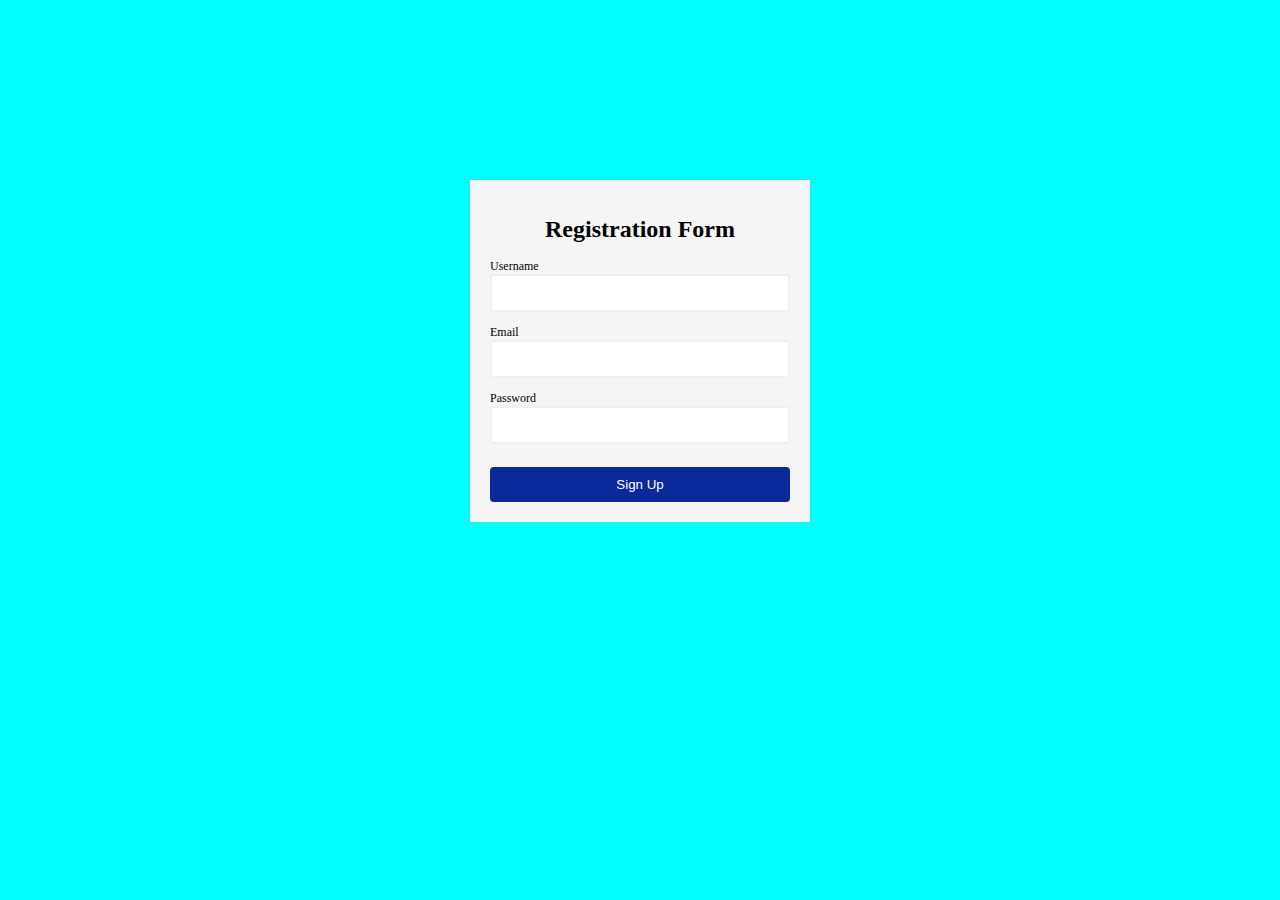
<file: index.html>
<!DOCTYPE html>
<html lang="en">
  <head>
    <meta charset="UTF-8" />
    <meta name="viewport" content="width=device-width, initial-scale=1.0" />
    <title>Document</title>

    <style>
      body {
        background-color: aqua;
      }

      #form {
        width: 300px;
        margin: 20vh auto 0 auto;
        padding: 20px;
        background-color: whitesmoke;
        font-size: 12px;
      }

      #form h1 {
        color: black;
        text-align: center;
      }

      #form button {
        padding: 10px;
        margin-top: 10px;
        width: 100%;
        color: white;
        background-color: rgb(10, 41, 154);
        border: none;
        border-radius: 4px;
      }

      .input-control {
        display: flex;
        flex-direction: column;
      }

      .input-control input {
        border: 2px solid #f0f0f0;
        border-radius: 4px;
        display: block;
        font-size: 12px;
        padding: 10px;
      }

      .input-control input:focus {
        outline: 0;
      }

      .input-control.success input {
        border-color: green;
      }

      .input-control.error input {
        border-color: red;
      }

      .input-control .error {
        color: #ff3860;
        font-size: 9px;
        height: 13px;
      }
    </style>
  </head>
  <body>
    <div class="container">
      <form id="form" action="/">
        <h1>Registration Form</h1>
        <div class="input-control">
          <label for="username">Username</label>
          <input type="text" id="username" name="username" />
          <div class="error"></div>
        </div>

        <div class="input-control">
          <label for="email">Email</label>
          <input type="text" id="email" name="email" />
          <div class="error"></div>
        </div>

        <div class="input-control">
          <label for="password">Password</label>
          <input type="password" id="password" name="password" />
          <div class="error"></div>
        </div>

        <button type="submit">Sign Up</button>
      </form>
    </div>

    <script>
      const form = document.getElementById("form");
      const username = document.getElementById("username");
      const email = document.getElementById("email");
      const password = document.getElementById("password");

      form.addEventListener("submit", e => {
        e.preventDefault();

        validateInputs();
      });

      const setError = (element, message) => {
        const inputControl = element.parentElement;
        const errorDisplay = inputControl.querySelector(".error");

        errorDisplay.innerText = message;
        inputControl.classList.add("error");
        inputControl.classList.remove("success");
      };

      const setSuccess = element => {
        const inputControl = element.parentElement;
        const errorDisplay = inputControl.querySelector(".error");

        errorDisplay.innerText = "";
        inputControl.classList.add("success");
        inputControl.classList.remove("error");
      };

      const isValidEmail = email => {
        const re = /^[a-zA-Z0-9.!#$%&'*+/=?^_`{|}~-]+@[a-zA-Z0-9-]+(?:\.[a-zA-Z0-9-]+)*$/;
        return re.test(String(email).toLowerCase());
      };

      const validateInputs = () => {
        const usernameValue = username.value.trim();
        const emailValue = email.value.trim();
        const passwordValue = password.value.trim();

        if (usernameValue === "") {
          setError(username, "Username is required");
        } else {
          setSuccess(username);
        }

        if (emailValue === "") {
          setError(email, "Email is required");
        } else if (!isValidEmail(emailValue)) {
          setError(email, "Provide a valid email address");
        } else {
          setSuccess(email);
        }

        if (passwordValue === "") {
          setError(password, "Password is required");
        } else if (passwordValue.length < 8) {
          setError(password, "Password must be at least 8 character.");
        } else {
          setSuccess(password);
        }
      };
    </script>
  </body>
</html>
</file>
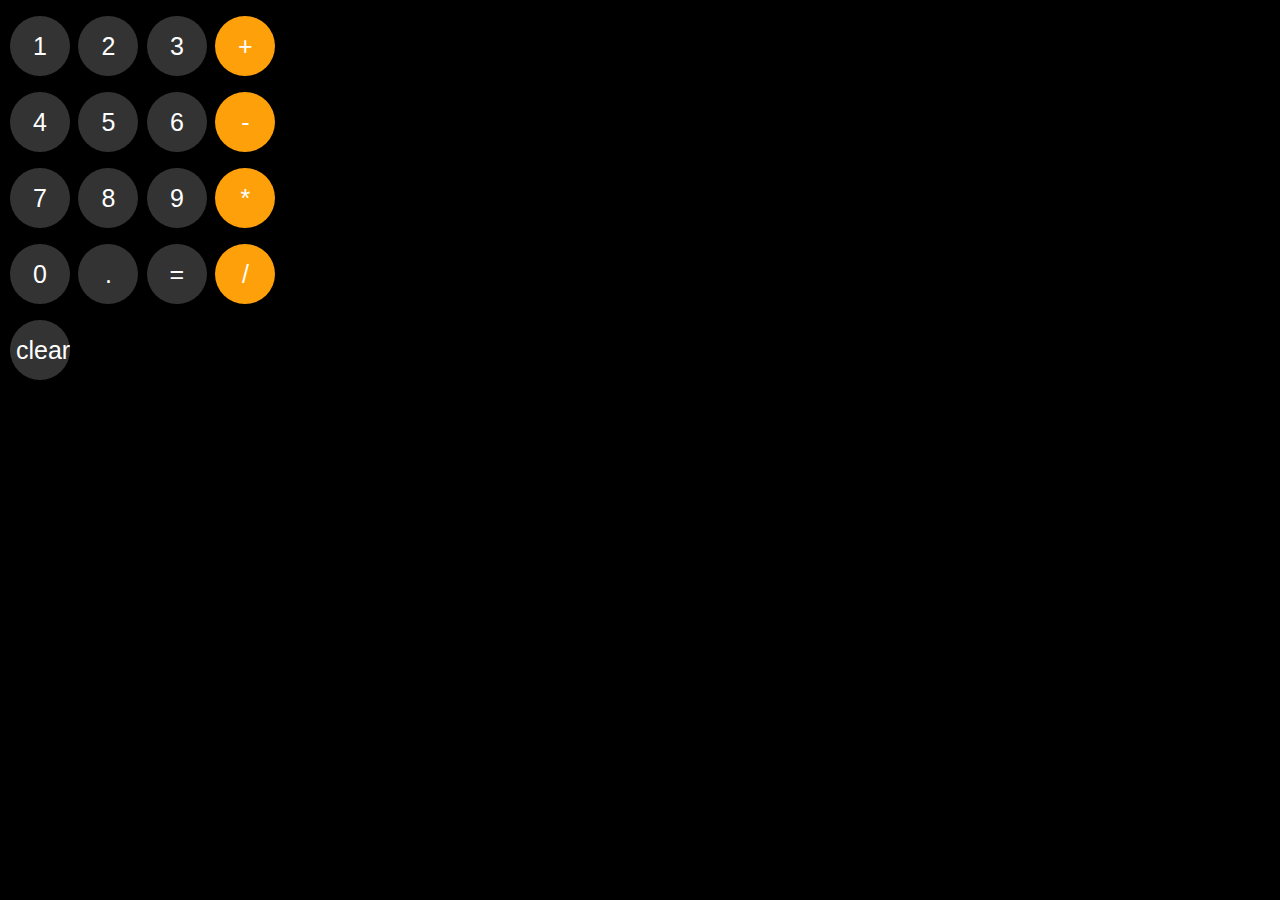
<file: Calculator/index.html>
<!DOCTYPE html>
<html lang="en">
<head>
    <meta charset="UTF-8">
    <meta name="viewport" content="width=device-width, initial-scale=1.0">
    <title>Document</title>
    <link rel="stylesheet" href="style.css">
</head>
<body>
    <p class="display-calculation"></p>
    <p class="row">
        <button class="digits" onclick="updateCalculation('1')">1</button>
        <button class="digits" onclick="updateCalculation('2')">2</button>
        <button class="digits" onclick="updateCalculation('3')">3</button>
        <button class="operators" onclick="updateCalculation('+')">+</button>
    </p>
    <p class="row">
        <button class="digits" onclick="updateCalculation('4')">4</button>
        <button class="digits" onclick="updateCalculation('5')">5</button>
        <button class="digits" onclick="updateCalculation('6')">6</button>
        <button class="operators" onclick="updateCalculation('-')">-</button>
    </p>
    <p class="row">
        <button class="digits" onclick="updateCalculation('7')">7</button>
        <button class="digits" onclick="updateCalculation('8')">8</button>
        <button class="digits" onclick="updateCalculation('9')">9</button>
        <button class="operators" onclick="updateCalculation('*')">*</button>
    </p>
    <p class="row">
        <button class="digits" onclick="updateCalculation('0')">0</button>
        <button class="digits" onclick="updateCalculation('.')">.</button>
        <button class="digits" onclick="calculation=eval(calculation);
        displayCalculation();
        // localStorage.setItem('calculation',calculation)
        ">=</button>
        <button class="operators" onclick="updateCalculation('/')">/</button>
    </p>
    <p class="row">
        <button class="digits" onclick="calculation='';
        displayCalculation();
        // localStorage.setItem('calculation',calculation)
        ">clear</button>
       
    </p>
    

    <script src="script.js"></script>
</body>
</html>
</file>
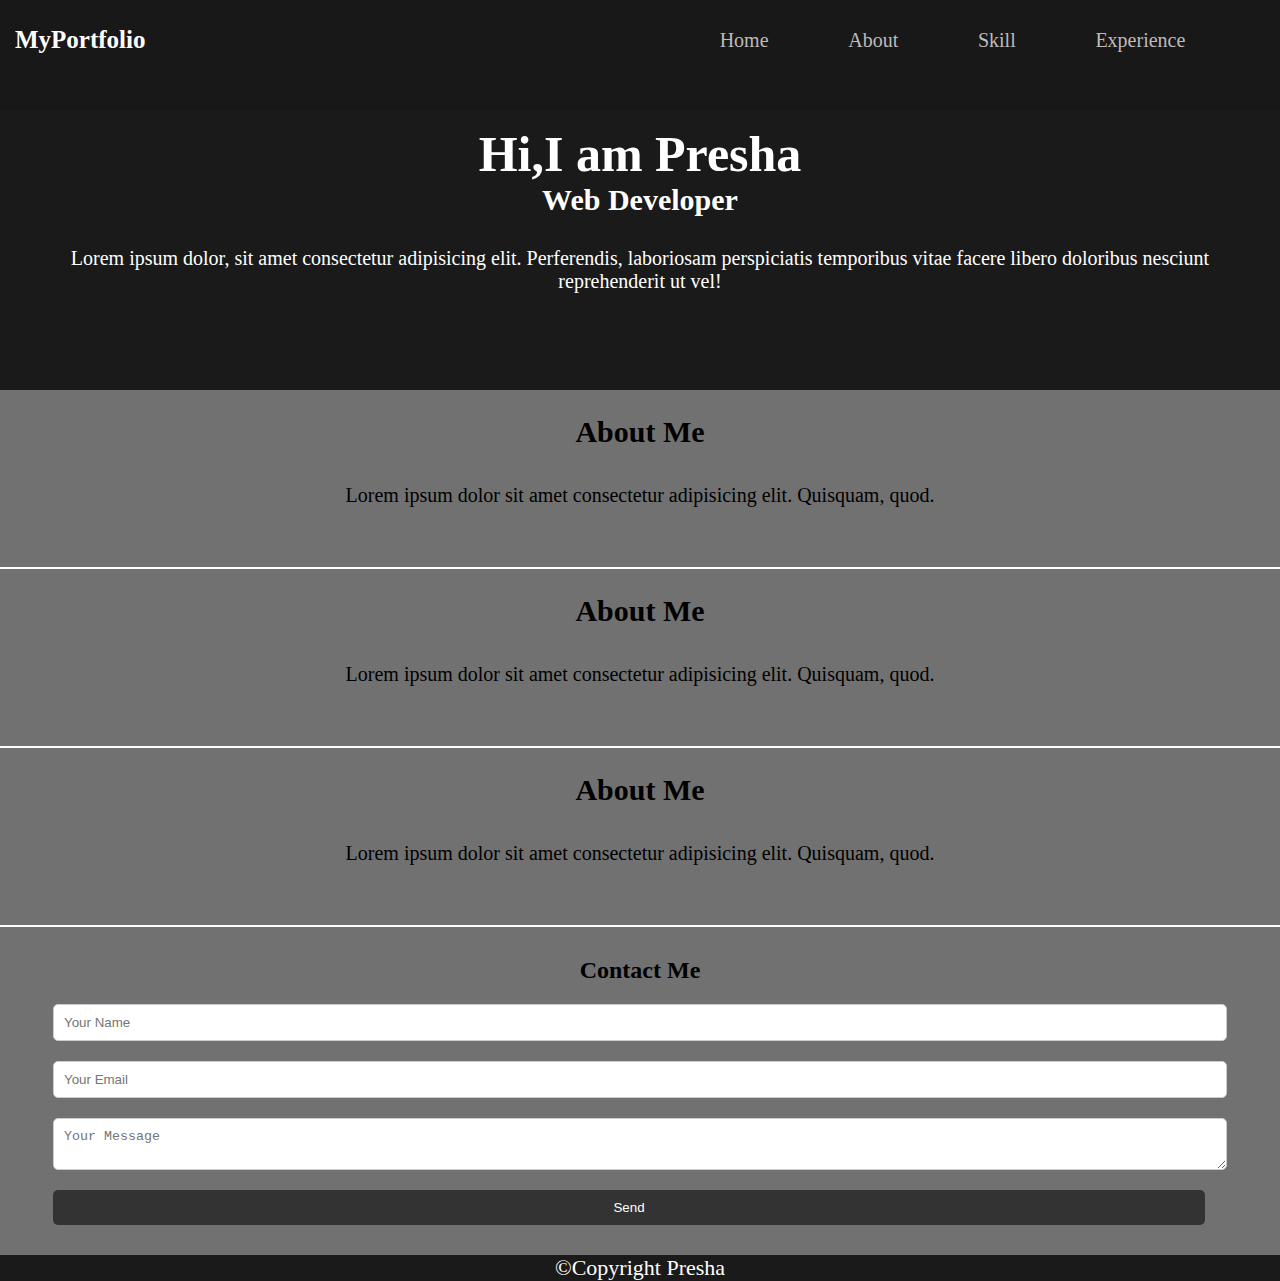
<file: EXP1/index.html>
<!DOCTYPE html>
<html lang="en">
<head>
    <meta charset="UTF-8">
    <meta name="viewport" content="width=device-width, initial-scale=1.0">
    <title>Portfolio</title>
    <style>
        *{
            margin: 0;
            padding: 0;
        }

        body{
            background-color: #717171;

        }

        #nav{
            padding: 15px;
           
            height: 80px;
            background-color: #191818;
            color: white;
            display: flex;
            justify-content: space-between;
            line-height: 50px;
        }

        .head{
            font-size: 25px;
            font-weight: bold;
        }

        .ul{
            width: 50%;
        }

        ul{
            display: flex;
            justify-content: space-evenly;
        }

        a{
            text-decoration: none;
            font-size: 20px;
            color: rgb(189, 187, 187);
        }

        a:active{
            color: white;
        }

        #main{
            text-align: center;

        }

        .left{
            
            background-color: #1a1a1a;
            color: white;
            height: 250px;
            padding: 15px ;
            
        }

        .name{
            font-size: 50px;
            font-weight: bold;
        }

        .job{
            font-size: 30px;
            font-weight: bold;
        }

        .info{
           margin: 10px;
           font-size: 20px;
           padding: 20px;

        }

        .head2{
            font-size: 30px;
            font-weight: bold;
            padding: 25px;
        }

        .info2{
            margin: 10px;
            font-size: 20px;
            padding-bottom: 50px;
        }
        .sep{
        
            height: 2px;
            background-color: rgb(255, 253, 253);
        }

        #contact{
            margin: 10px;
            display: flex;
            justify-content: center;
            align-items: center;
        }

        h2{
            margin: 20px;
        }

        form input,
      form textarea,
      form button {
        display: block;
        width: 90vw;
        margin-bottom: 20px;
        padding: 10px;
        border: 1px solid #ccc;
        border-radius: 5px;
      }

      form button {
        background-color: #333;
        color: #fff;
        border: none;
        cursor: pointer;
      }

      form button:hover {
        background-color: #555;
      }

        #footer{
            background-color: #1a1a1a;
            color: white;
            text-align: center;
            font-size: 22px;
        }

    </style>
</head>
<body>
    <div id="nav">
        <div class="head">
            MyPortfolio
        </div>
        <div class="ul">
            <ul>
                <a href="#home">Home</a>
                <a href="#about">About</a>
                <a href="#skill">Skill</a>
                <a href="#exp">Experience</a>
            </ul>
        </div>
    </div>

    <div id="main">
        <div class="left">
            <div class="name">Hi,I am Presha</div>
            <div class="job">Web Developer</div>
            <div class="info">Lorem ipsum dolor, sit amet consectetur adipisicing elit. Perferendis, laboriosam perspiciatis temporibus vitae facere libero doloribus nesciunt reprehenderit ut vel!</div>
        </div>

        <div id="about">
            <div class="head2">
                About Me
            </div>
            <div class="info2">
                Lorem ipsum dolor sit amet consectetur adipisicing elit. Quisquam, quod.
            </div>
            <div class="sep"></div>
        </div>

        <div id="skill">
            <div class="head2">
                About Me
            </div>
            <div class="info2">
                Lorem ipsum dolor sit amet consectetur adipisicing elit. Quisquam, quod.
            </div>
            <div class="sep"></div>
        </div>

        <div id="exp">
            <div class="head2">
                About Me
            </div>
            <div class="info2">
                Lorem ipsum dolor sit amet consectetur adipisicing elit. Quisquam, quod.
            </div>
            <div class="sep"></div>
        </div>

        
            <section id="contact" class="section">
                <div class="container">
                  <h2>Contact Me</h2>
                  <form>
                    <input type="text" placeholder="Your Name">
                    <input type="email" placeholder="Your Email">
                    <textarea placeholder="Your Message"></textarea>
                    <button type="submit">Send</button>
                  </form>
                </div>
              </section>
        
    </div>

    <div id="footer">
        <p>&copy;Copyright Presha</p>
    </div>
</body>
</html>
</file>
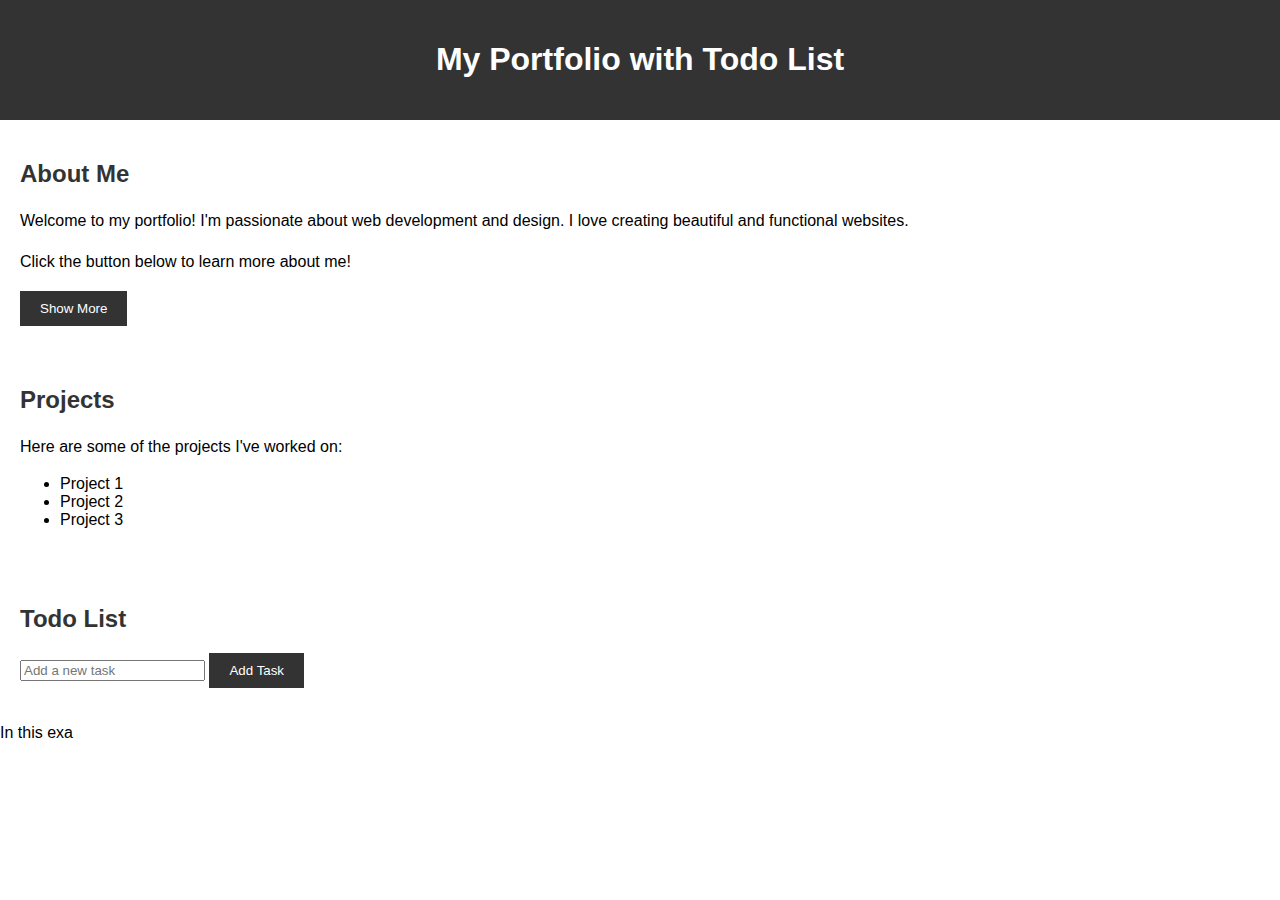
<file: EXP19/index.html>
<!DOCTYPE html>
<html lang="en">
<head>
<meta charset="UTF-8">
<meta name="viewport" content="width=device-width, initial-scale=1.0">
<title>My Portfolio with Todo List</title>
<style>
    body {
        font-family: Arial, sans-serif;
        margin: 0;
        padding: 0;
    }
    header {
        background-color: #333;
        color: #fff;
        padding: 20px;
        text-align: center;
    }
    section {
        padding: 20px;
    }
    h2 {
        color: #333;
    }
    p {
        line-height: 1.6;
    }
    .button {
        padding: 10px 20px;
        background-color: #333;
        color: #fff;
        border: none;
        cursor: pointer;
    }
    .button:hover {
        background-color: #555;
    }
    .todo-item {
        margin-bottom: 10px;
    }
    .edit-button,
    .delete-button {
        margin-left: 10px;
    }
</style>
</head>
<body>
<header>
    <h1>My Portfolio with Todo List</h1>
</header>
<section id="about">
    <h2>About Me</h2>
    <p>Welcome to my portfolio! I'm passionate about web development and design. I love creating beautiful and functional websites.</p>
    <p id="aboutMessage">Click the button below to learn more about me!</p>
    <button class="button" onclick="showMore()">Show More</button>
</section>
<section id="projects">
    <h2>Projects</h2>
    <p>Here are some of the projects I've worked on:</p>
    <ul>
        <li>Project 1</li>
        <li>Project 2</li>
        <li>Project 3</li>
    </ul>
</section>
<section id="todo">
    <h2>Todo List</h2>
    <input type="text" id="taskInput" placeholder="Add a new task">
    <button class="button" onclick="addTask()">Add Task</button>
    <ul id="taskList"></ul>
</section>
<script>
    function showMore() {
        const aboutMessage = document.getElementById('aboutMessage');
        aboutMessage.textContent = "I'm a web developer with experience in HTML, CSS, and JavaScript. I enjoy creating responsive and user-friendly websites.";
    }

    function addTask() {
        const taskInput = document.getElementById('taskInput');
        const taskList = document.getElementById('taskList');
        const taskText = taskInput.value.trim();
        
        if (taskText !== '') {
            const listItem = document.createElement('li');
            listItem.classList.add('todo-item');
            listItem.innerHTML = `
                <span>${taskText}</span>
                <button class="edit-button" onclick="editTask(this)">Edit</button>
                <button class="delete-button" onclick="deleteTask(this)">Delete</button>
            `;
            taskList.appendChild(listItem);
            taskInput.value = '';
        }
    }


    function deleteTask(button) {
        const listItem = button.parentElement;
        listItem.remove();
    }
</script>
</body>
</html>
In this exa
</file>
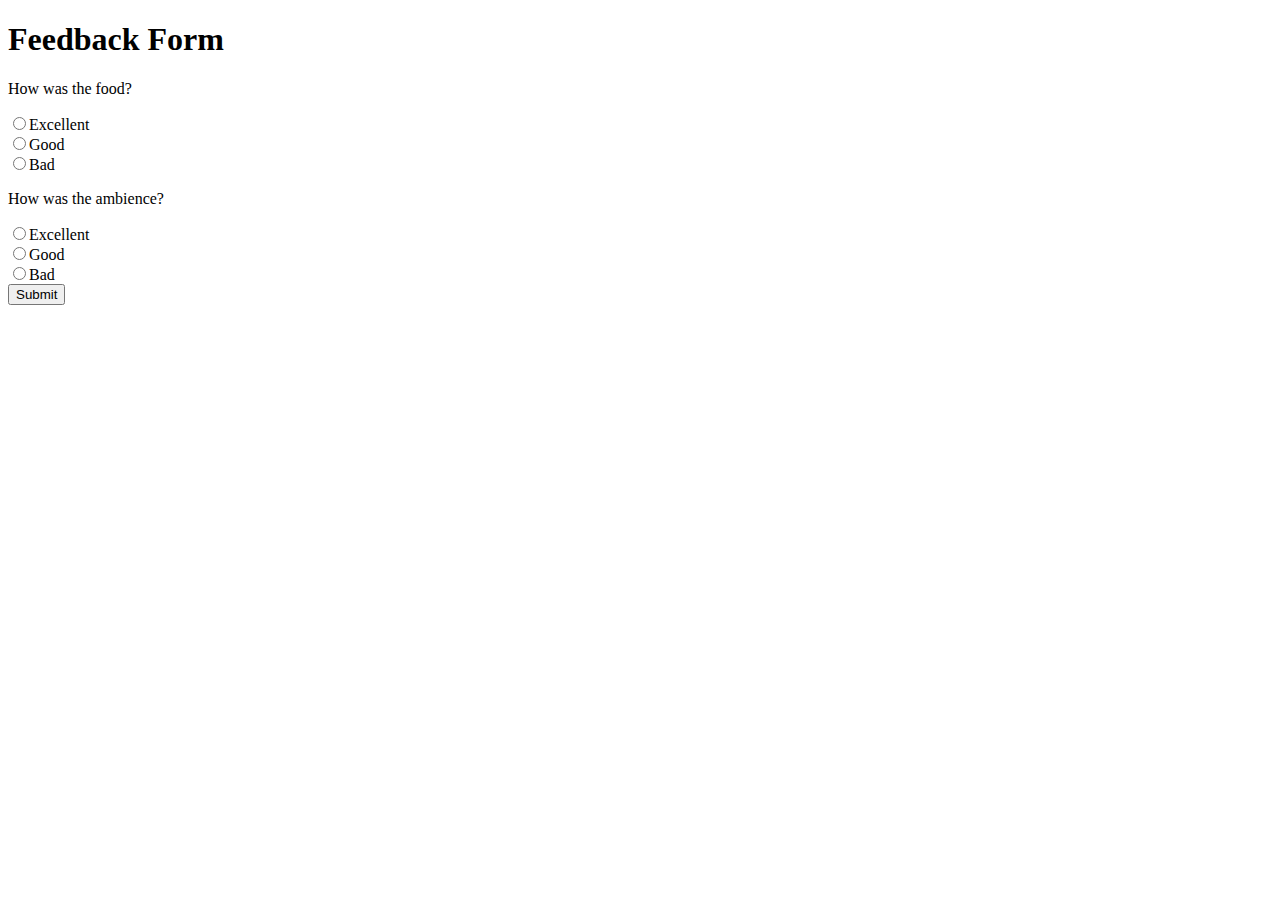
<file: Feedback/index.html>
<!DOCTYPE html>
<html lang="en">
<head>
    <meta charset="UTF-8">
    <meta name="viewport" content="width=device-width, initial-scale=1.0">
    <title>Document</title>
</head>
<body>
    <div class="main">
        <h1>Feedback Form</h1>
        <div class="question">
            <p>How was the food?</p>
            <input type="radio" name="a" value="Excellent">Excellent <br>
            <input type="radio" name="a" value="Good">Good <br>
            <input type="radio" name="a" value="Bad">Bad <br>
        </div>
        <div class="question">
            <p>How was the ambience?</p>
            <input type="radio" name="b" value="Excellent">Excellent <br>
            <input type="radio" name="b" value="Good">Good <br>
            <input type="radio" name="b" value="Bad">Bad <br>
        </div>
        <button type="submit" onclick="feedback()">Submit</button>
        <div class="result"></div>
    </div>
    <script>
       function feedback(){
        var count=0;
            var questions=document.querySelectorAll(".question");
            questions.forEach(function(question){
                var value=question.querySelector("input[type='radio']:checked");
                var result=document.querySelector(".result");
                count++;
               
                if (value) {
                    result.innerHTML=result.innerHTML+"Question"+count+":"+value.value+"<br>";
                } else {
                    result.innerHTML=result.innerHTML+"Question"+count+":"+"No selection<br>";
                }
            })
        }
    </script>
</body>
</html>
</file>
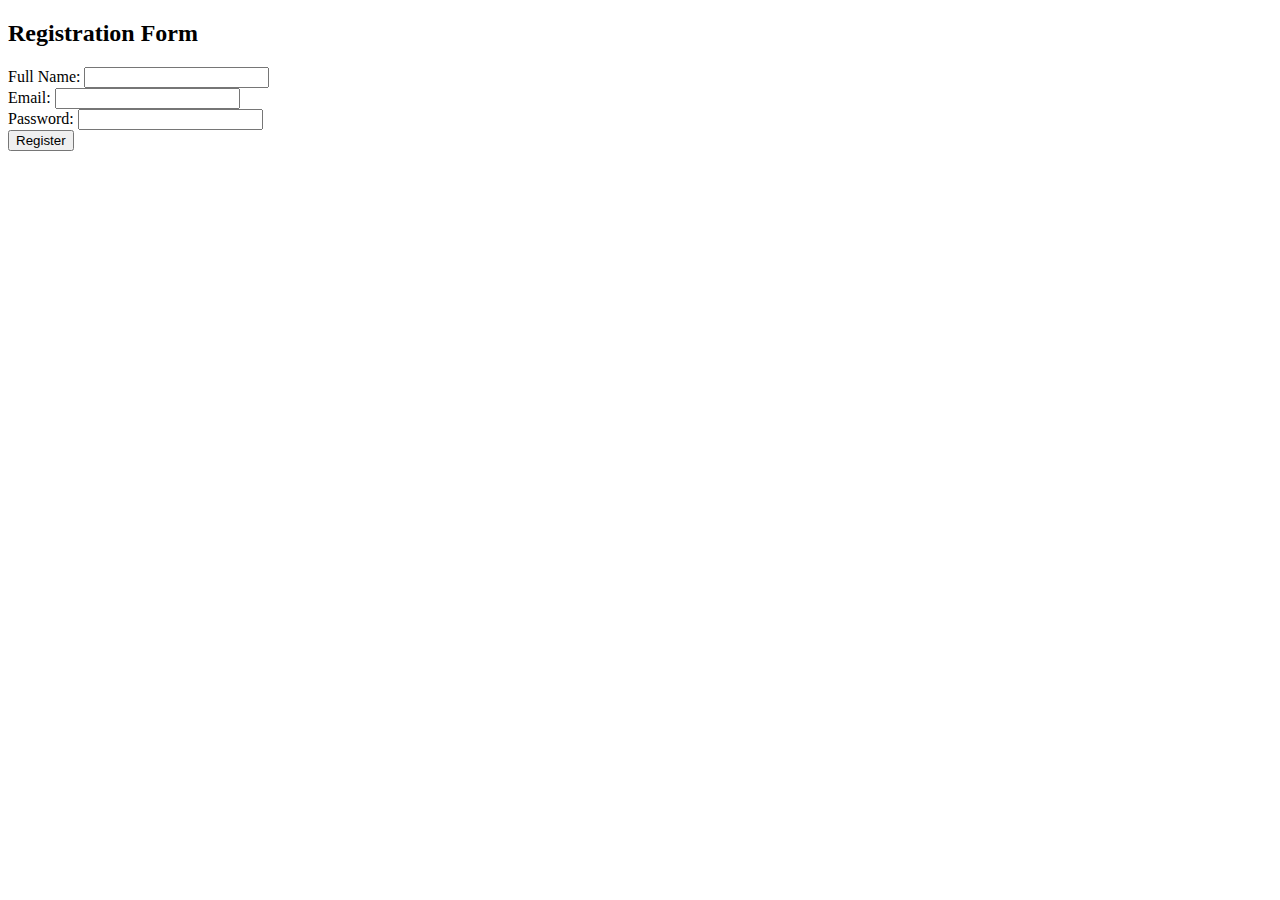
<file: form/index.html>
<!DOCTYPE html>
<html lang="en">
<head>
<meta charset="UTF-8">
<meta name="viewport" content="width=device-width, initial-scale=1.0">
<title>Registration Form</title>
<style>
    .error {
        color: red;
    }
</style>
</head>
<body>
<h2>Registration Form</h2>
<form id="registrationForm">
    <div>
        <label for="fullName">Full Name:</label>
        <input type="text" id="fullName" name="fullName">
        <span id="fullNameError" class="error"></span>
    </div>
    <div>
        <label for="email">Email:</label>
        <input type="email" id="email" name="email">
        <span id="emailError" class="error"></span>
    </div>
    <div>
        <label for="password">Password:</label>
        <input type="password" id="password" name="password">
        <span id="passwordError" class="error"></span>
    </div>
    <button type="submit">Register</button>
</form>
<div id="registrationDetails" style="display: none;">
    <h2>Registration Details:</h2>
    <p><strong>Name:</strong> <span id="regName"></span></p>
    <p><strong>Email:</strong> <span id="regEmail"></span></p>
</div>
<script>
    const form = document.getElementById('registrationForm');
    const fullNameInput = document.getElementById('fullName');
    const emailInput = document.getElementById('email');
    const passwordInput = document.getElementById('password');
    const fullNameError = document.getElementById('fullNameError');
    const emailError = document.getElementById('emailError');
    const passwordError = document.getElementById('passwordError');
    const registrationDetails = document.getElementById('registrationDetails');
    const regName = document.getElementById('regName');
    const regEmail = document.getElementById('regEmail');

    form.addEventListener('submit', function(event) {
        event.preventDefault();
        if (validateForm()) {
            registrationDetails.style.display = 'block';
            regName.textContent = fullNameInput.value;
            regEmail.textContent = emailInput.value;
            // You can add further processing or send data to the server here.
        }
    });

    function validateForm() {
        let isValid = true;

        if (fullNameInput.value.trim() === '') {
            fullNameError.textContent = 'Full Name is required';
            isValid = false;
        } else {
            fullNameError.textContent = '';
        }

        if (emailInput.value.trim() === '') {
            emailError.textContent = 'Email is required';
            isValid = false;
        } else {
            const emailPattern = /^[^\s@]+@[^\s@]+\.[^\s@]+$/;
            if (!emailPattern.test(emailInput.value)) {
                emailError.textContent = 'Invalid email format';
                isValid = false;
            } else {
                emailError.textContent = '';
            }
        }

        if (passwordInput.value.trim() === '') {
            passwordError.textContent = 'Password is required';
            isValid = false;
        } else {
            // You can add more complex password validation here if needed.
            passwordError.textContent = '';
        }

        return isValid;
    }
</script>
</body>
</html>
</file>
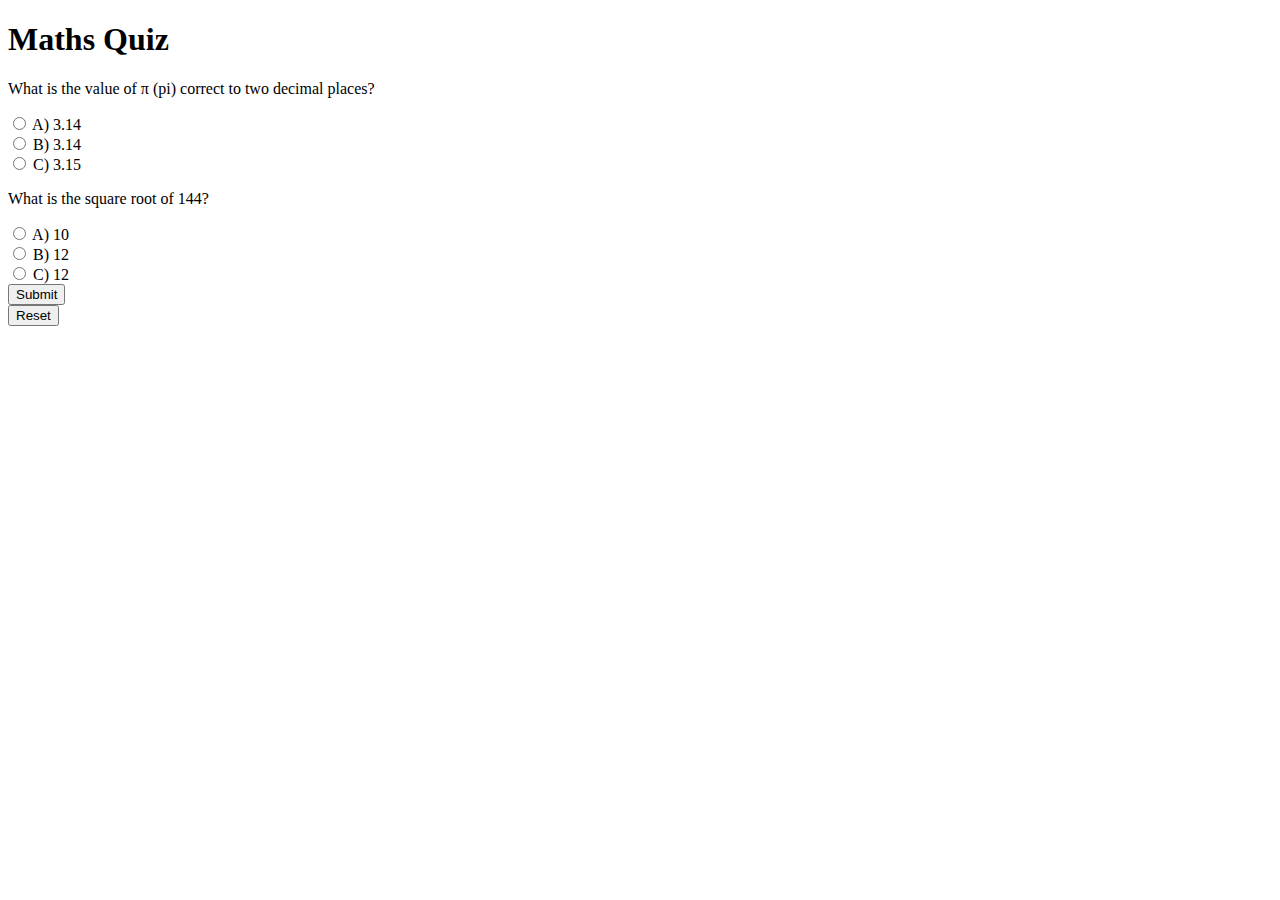
<file: Quiz/index.html>
<!DOCTYPE html>
<html lang="en">
<head>
    <meta charset="UTF-8">
    <meta name="viewport" content="width=device-width, initial-scale=1.0">
    <title>Document</title>
</head>
<body>
    <div class="quiz-container">
        <h1>Maths Quiz</h1>
        <div id="quiz">
            <div class="question" data-correct-answer="b">
                <p>What is the value of π (pi) correct to two decimal places?</p>
                <input type="radio" name="m1" value="a"> A) 3.14<br>
                <input type="radio" name="m1" value="b"> B) 3.14<br>
                <input type="radio" name="m1" value="c"> C) 3.15<br>
            </div>
            
            <div class="question" data-correct-answer="c">
                <p>What is the square root of 144?</p>
                <input type="radio" name="m2" value="a"> A) 10<br>
                <input type="radio" name="m2" value="b"> B) 12<br>
                <input type="radio" name="m2" value="c"> C) 12<br>
            </div>
            
           
            
        </div>
        <!-- Add more questions here -->
        
            <button id="submit-button" onclick="checkAnswers()">Submit</button>
            <div class="result"></div>
            <button id="submit-button" onclick="Reset()">Reset</button>
        
        
    </div>
    <script>
        function checkAnswers() {
            var questions = document.querySelectorAll('.question');
            var correctCount = 0;
            console.log(questions.length);
            questions.forEach(function(question) {
                var selectedAnswer = question.querySelector('input[type="radio"]:checked');
                if (selectedAnswer) {
                    var correctAnswer = question.getAttribute('data-correct-answer');
                    if (selectedAnswer.value === correctAnswer) {
                        correctCount++;
                    }
                }
            });
            
           
            let count=correctCount;
            
            send(count);
        }
        function send(count) {
            console.log(count);
            var result=document.querySelector(".result");
            result.innerHTML="You got "+count+" out of 2 questions correct";
            
        }
       function Reset(){
        location.reload();
        
       }
        
            
            
        
        
    </script>
</body>
</html>
</file>
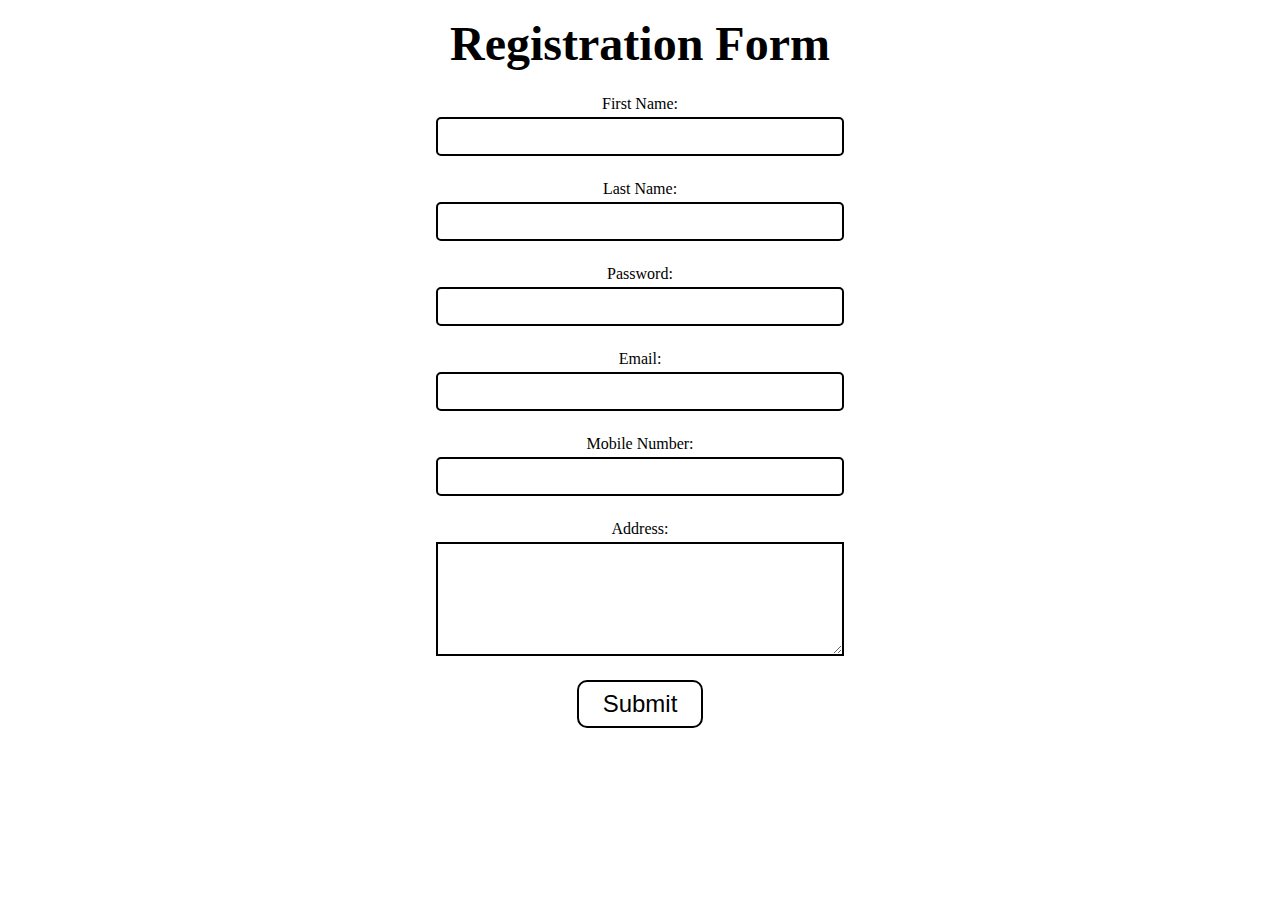
<file: Validation/index.html>
<!DOCTYPE html>
<html lang="en">

<head>
    <meta charset="UTF-8">
    <meta name="viewport" content="width=device-width, initial-scale=1.0">
    <title>Registration Form Validation</title>
    <style>
        form {
            display: flex;
            flex-direction: column;
            justify-content: center;
            align-items: center;
        }

        input,
        textarea {
            width: 30vw;
            border: 2px solid black;
            padding: 10px;
            border-radius: 5px;
        }

        label {
            margin-top: 1.5rem;
            margin-bottom: .25rem;
        }

        textarea {
            height: 10vh;
            border-radius: 0;
        }

        button {
            padding: .5rem 1.5rem;
            background: none;
            border-radius: 10px;
            border: 2px solid black;
            font-size: 1.5rem;
            cursor: pointer;
            margin-top: 1.5rem;
        }

        .error-message {
            color: red;
            margin: 0;
            /* margin-top: 0.5rem; */
        }
    </style>
</head>

<body>
    <h2 style="text-align: center; margin-top: 1rem; margin-bottom: 0; font-size: 3rem;">Registration Form</h2>
    <form onsubmit="return submitForm(event)">
        <label for="firstName">First Name:</label>
        <input type="text" id="firstName" name="firstName">

        <label for="lastName">Last Name:</label>
        <input type="text" id="lastName" name="lastName">

        <label for="password">Password:</label>
        <input type="password" id="password" name="password">

        <label for="email">Email:</label>
        <input type="email" id="email" name="email">

        <label for="mobileNumber">Mobile Number:</label>
        <input type="text" id="mobileNumber" name="mobileNumber">

        <label for="address">Address:</label>
        <textarea id="address" name="address"></textarea>

        <button type="submit" value="Register">Submit</button>
    </form>

    <script>
        function validateForm() {
            var firstName = document.getElementById("firstName").value;
            var lastName = document.getElementById("lastName").value;
            var password = document.getElementById("password").value;
            var email = document.getElementById("email").value;
            var mobileNumber = document.getElementById("mobileNumber").value;
            var address = document.getElementById("address").value;

            removeErrorMessages();

            if (!isValidName(firstName)) {
                showErrorMessage("First name should contain alphabets and be at least 2 characters long.", "firstName");
                return false;
            }

            if (!isValidName(lastName)) {
                showErrorMessage("Last name should contain alphabets and be at least 2 characters long.", "lastName");
                return false;
            }

            if (!isValidPasswordLength(password)) {
                showErrorMessage("Password should be at least 8 characters long.", "password");
                return false;
            }

            if (!isValidPasswordUpper(password)) {
                showErrorMessage("Password must contain atleat one Uppercase Character.", "password");
                return false;
            }

            if (!isValidPasswordLower(password)) {
                showErrorMessage("Password must contain atleat one Lowercase Character.", "password");
                return false;
            }

            if (!isValidPasswordDigit(password)) {
                showErrorMessage("Password must contain atleat one Digit.", "password");
                return false;
            }

            if (!isValidPasswordSpecial(password)) {
                showErrorMessage("Password must contain atleat 1 Special Character.", "password");
                return false;
            }

            if (!isValidEmail(email)) {
                showErrorMessage("Invalid email format.", "email");
                return false;
            }

            if (!isValidMobileNumber(mobileNumber)) {
                showErrorMessage("Mobile number should contain 10 digits only.", "mobileNumber");
                return false;
            }

            if (address.trim() === "") {
                showErrorMessage("Address should not be empty.", "address");
                return false;
            }

            return true;
        }

        function isValidName(name) {
            return /^[a-zA-Z]{2,}$/.test(name);
        }

        function isValidPasswordLength(password) {
            return password.length >= 8;
        }

        function isValidPasswordUpper(password) {
            return /[A-Z]/.test(password);
        }

        function isValidPasswordLower(password) {
            return /[a-z]/.test(password);
        }

        function isValidPasswordDigit(password) {
            return /\d/.test(password);
        }

        function isValidPasswordSpecial(password) {
            return /[^\w\s]/.test(password);
        }

        function isValidEmail(email) {
            return /^[^\s@]+@[^\s@]+\.[^\s@]+$/.test(email);
        }

        function isValidMobileNumber(mobileNumber) {
            return /^\d{10}$/.test(mobileNumber);
        }

        function checkValidity() {
            var isValid = true;

            var inputFields = document.querySelectorAll("input, textarea");
            inputFields.forEach(function (inputField) {
                if (!inputField.checkValidity()) {
                    isValid = false;
                    inputField.style.border = "2px solid black"
                }
            });

            return isValid;
        }

        function showErrorMessage(message, inputId) {
            var errorMessage = document.createElement("div");
            errorMessage.textContent = message;
            errorMessage.classList.add("error-message");

            var inputField = document.getElementById(inputId);
            var parent = inputField.parentNode;
            parent.insertBefore(errorMessage, inputField.nextSibling);
        }

        function removeErrorMessages() {
            var errorMessages = document.querySelectorAll(".error-message");
            errorMessages.forEach(function (errorMessage) {
                errorMessage.remove();
            });
        }

        function submitForm(e) {
            e.preventDefault();
            if (checkValidity() && validateForm()) {
                alert("Form Submitted Successfully");
                document.getElementById("firstName").value = "";
                document.getElementById("lastName").value = "";
                document.getElementById("password").value = "";
                document.getElementById("email").value = "";
                document.getElementById("mobileNumber").value = "";
                document.getElementById("address").value = "";
            }
        }
    </script>
</body>

</html>
</file>
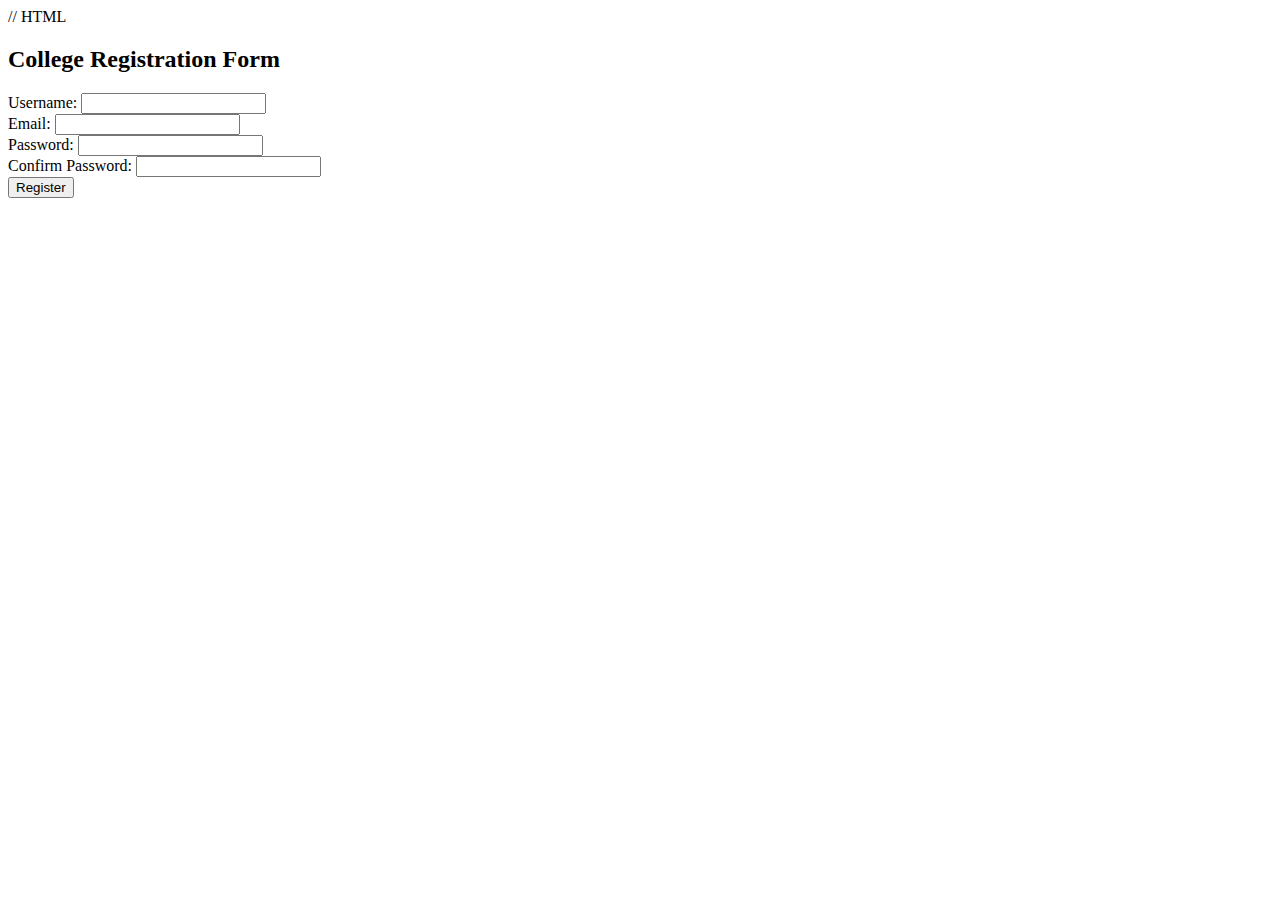
<file: form2.html>
// HTML
<!DOCTYPE html>
<html>
  <body>
    <h2>College Registration Form</h2>
    <form id="registrationForm">
      <div>
        <label for="username">Username:</label>
        <input type="text" id="username" name="username" />
        <span id="usernameError"></span>
      </div>
      <div>
        <label for="email">Email:</label>
        <input type="email" id="email" name="email" />
        <span id="emailError"></span>
      </div>
      <div>
        <label for="password">Password:</label>
        <input type="password" id="password" name="password" />
        <span id="passwordError"></span>
      </div>
      <div>
        <label for="confirmPassword">Confirm Password:</label>
        <input type="password" id="confirmPassword" name="confirmPassword" />
        <span id="confirmPasswordError"></span>
      </div>
      <div>
        <input type="submit" value="Register" />
      </div>
    </form>

    <div id="registrationDetails"></div>

    <script>
      const form = document.getElementById("registrationForm");
      const usernameInput = document.getElementById("username");
      const emailInput = document.getElementById("email");
      const passwordInput = document.getElementById("password");
      const confirmPasswordInput = document.getElementById("confirmPassword");
      const usernameError = document.getElementById("usernameError");
      const emailError = document.getElementById("emailError");
      const passwordError = document.getElementById("passwordError");
      const confirmPasswordError = document.getElementById("confirmPasswordError");
      const registrationDetails = document.getElementById("registrationDetails");

      form.addEventListener("submit", e => {
        e.preventDefault();

        let isValid = true;

        // Validate username
        if (usernameInput.value.trim() === "") {
          usernameError.textContent = "Username is required";
          isValid = false;
        } else {
          usernameError.textContent = "";
        }

        // Validate email
        if (emailInput.value.trim() === "") {
          emailError.textContent = "Email is required";
          isValid = false;
        } else if (!emailInput.value.match(/^[a-zA-Z0-9._%+-]+@[a-zA-Z0-9.-]+\.[a-zA-Z]{2,}$/)) {
          emailError.textContent = "Invalid email address";
          isValid = false;
        } else {
          emailError.textContent = "";
        }

        // Validate password
        if (passwordInput.value.trim() === "") {
          passwordError.textContent = "Password is required";
          isValid = false;
        } else if (passwordInput.value.length < 8) {
          passwordError.textContent = "Password must be at least 8 characters";
          isValid = false;
        } else {
          passwordError.textContent = "";
        }

        // Validate confirm password
        if (confirmPasswordInput.value.trim() === "") {
          confirmPasswordError.textContent = "Confirm password is required";
          isValid = false;
        } else if (confirmPasswordInput.value !== passwordInput.value) {
          confirmPasswordError.textContent = "Passwords do not match";
          isValid = false;
        } else {
          confirmPasswordError.textContent = "";
        }

        if (isValid) {
          // Show registration details
          registrationDetails.textContent = `Registration successful! Your details are:
            Username: ${usernameInput.value}
            Email: ${emailInput.value}
            Password: ${passwordInput.value}`;
        }
      });
    </script>
  </body>
</html>
</file>
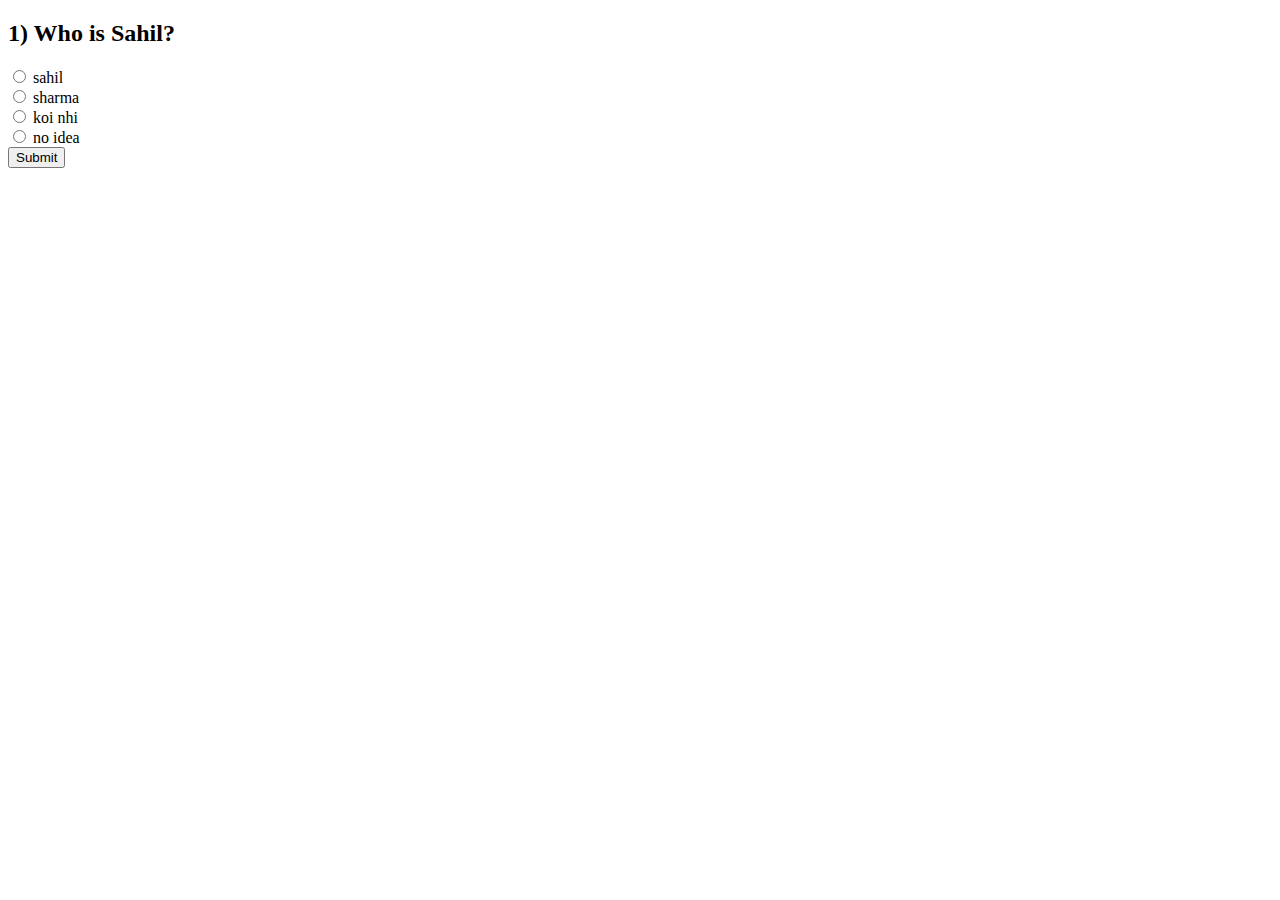
<file: quiz.html>
<!DOCTYPE html>
<html lang="en">
  <head>
    <meta charset="UTF-8" />
    <meta name="viewport" content="width=device-width, initial-scale=1.0" />
    <title>Document</title>
  </head>
  <body>
    <div class="main">
      <div id="box">
        <h2 id="quebox">This is a demo question</h2>
        <div class="row">
          <input type="radio" class="options" value="a" name="option" />
          <label for="options">Option 1</label>
        </div>
        <div class="row">
          <input type="radio" class="options" value="b" name="option" />
          <label for="options">Option 2</label>
        </div>
        <div class="row">
          <input type="radio" class="options" value="c" name="option" />
          <label for="options">Option 3</label>
        </div>
        <div class="row">
          <input type="radio" class="options" value="d" name="option" />
          <label for="options">Option 4</label>
        </div>
        <button onclick="submitQuiz()">Submit</button>
      </div>
    </div>

    <script>
      questions = [
        {
          que: "Who is Sahil?",
          a: "sahil",
          b: "sharma",
          c: "koi nhi",
          d: "no idea",
          correct: "a",
        },
        {
          que: "Who is Sahil?",
          a: "sahil",
          b: "sharma",
          c: "koi nhi",
          d: "no idea",
          correct: "a",
        },
        {
          que: "Who is Sahil?",
          a: "sahil",
          b: "sharma",
          c: "koi nhi",
          d: "no idea",
          correct: "a",
        },
      ];

      let index = 0;
      const length = questions.length;
      let right = 0;
      let wrong = 0;

      const queBox = document.getElementById("quebox");
      const questionInputs = document.querySelectorAll(".options");

      function loadQuestion() {
        if (index == length) {
          exitQuiz();
        }

        reset();
        const data = questions[index];
        queBox.innerHTML = ` ${index + 1}) ${data.que}`;

        questionInputs[0].nextElementSibling.innerHTML = data.a;
        questionInputs[1].nextElementSibling.innerHTML = data.b;
        questionInputs[2].nextElementSibling.innerHTML = data.c;
        questionInputs[3].nextElementSibling.innerHTML = data.d;
      }

      function submitQuiz() {
        data = questions[index];
        const ans = getAnswer();
        if (ans == data.correct) {
          right++;
        } else {
          wrong++;
        }
        index++;
        loadQuestion();
        return;
      }

      function getAnswer() {
        let ans;
        questionInputs.forEach(input => {
          if (input.checked) {
            ans = input.value;
          }
        });

        return ans;
      }

      function reset() {
        questionInputs.forEach(input => {
          input.checked = false;
        });
      }

      function exitQuiz() {
        document.getElementById("box").innerHTML = `
        <h3>Thank you for attempting the QUIZ </h3>
        <h2> You got ${right}/${wrong} </h2>
        

        `;
      }
      loadQuestion();
    </script>
  </body>
</html>
</file>
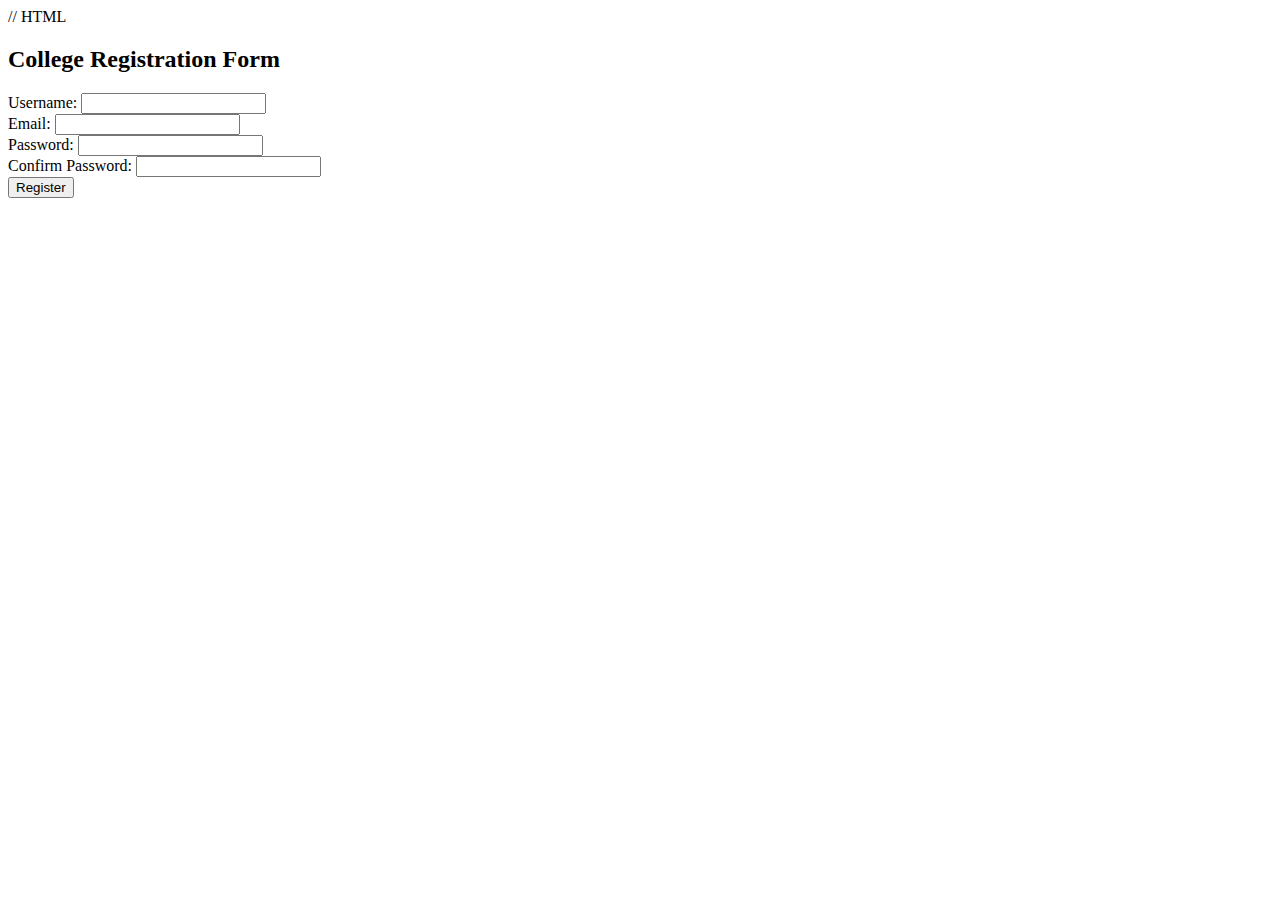
<file: registrationForm.html>
// HTML
<!DOCTYPE html>
<html>
  <body>
    <h2>College Registration Form</h2>
    <form id="registrationForm">
      <div>
        <label for="username">Username:</label>
        <input type="text" id="username" name="username" />
        <span id="usernameError"></span>
      </div>
      <div>
        <label for="email">Email:</label>
        <input type="email" id="email" name="email" />
        <span id="emailError"></span>
      </div>
      <div>
        <label for="password">Password:</label>
        <input type="password" id="password" name="password" />
        <span id="passwordError"></span>
      </div>
      <div>
        <label for="confirmPassword">Confirm Password:</label>
        <input type="password" id="confirmPassword" name="confirmPassword" />
        <span id="confirmPasswordError"></span>
      </div>
      <div>
        <input type="submit" value="Register" />
      </div>
    </form>

    <div id="registrationDetails"></div>

    <script>
      const form = document.getElementById("registrationForm");
      const usernameInput = document.getElementById("username");
      const emailInput = document.getElementById("email");
      const passwordInput = document.getElementById("password");
      const confirmPasswordInput = document.getElementById("confirmPassword");
      const usernameError = document.getElementById("usernameError");
      const emailError = document.getElementById("emailError");
      const passwordError = document.getElementById("passwordError");
      const confirmPasswordError = document.getElementById("confirmPasswordError");
      const registrationDetails = document.getElementById("registrationDetails");

      form.addEventListener("submit", e => {
        e.preventDefault();

        let isValid = true;

        // Validate username
        if (usernameInput.value.trim() === "") {
          usernameError.textContent = "Username is required";
          isValid = false;
        } else {
          usernameError.textContent = "";
        }

        // Validate email
        if (emailInput.value.trim() === "") {
          emailError.textContent = "Email is required";
          isValid = false;
        } else if (!emailInput.value.match(/^[a-zA-Z0-9._%+-]+@[a-zA-Z0-9.-]+\.[a-zA-Z]{2,}$/)) {
          emailError.textContent = "Invalid email address";
          isValid = false;
        } else {
          emailError.textContent = "";
        }

        // Validate password
        if (passwordInput.value.trim() === "") {
          passwordError.textContent = "Password is required";
          isValid = false;
        } else if (passwordInput.value.length < 8) {
          passwordError.textContent = "Password must be at least 8 characters";
          isValid = false;
        } else {
          passwordError.textContent = "";
        }

        // Validate confirm password
        if (confirmPasswordInput.value.trim() === "") {
          confirmPasswordError.textContent = "Confirm password is required";
          isValid = false;
        } else if (confirmPasswordInput.value !== passwordInput.value) {
          confirmPasswordError.textContent = "Passwords do not match";
          isValid = false;
        } else {
          confirmPasswordError.textContent = "";
        }

        if (isValid) {
          // Show registration details
          registrationDetails.textContent = `Registration successful! Your details are:
            Username: ${usernameInput.value}
            Email: ${emailInput.value}
            Password: ${passwordInput.value}
            `;
        }
      });
    </script>
  </body>
</html>
</file>
<file: Calculator/style.css>
body{
    background-color: black;
    font-family: Arial;
    margin-left: 10px;
}

.display-calculation{
    color: white;
    font-size: 45px;
    margin: 15px;
    margin-left: 0px;;
}

.digits{
    background-color: #333333;
    color: white;
    font-size: 25px;
    border: none;
    height: 60px;
    width: 60px;
    border-radius: 30px;
    margin-right: 4px;
}

.operators
{
    background-color: rgb(254, 160, 10);
    color: white;
    font-size: 25px;
    border: none;
    height: 60px;
    width: 60px;
    border-radius: 30px;
}

.clear{
    background-color: #333333;
    color: white;
    font-size: 18px;
    border: none;
    height: 60px;
    width: 60px;
    border-radius: 30px;
    margin-right: 4px;
}
</file>
